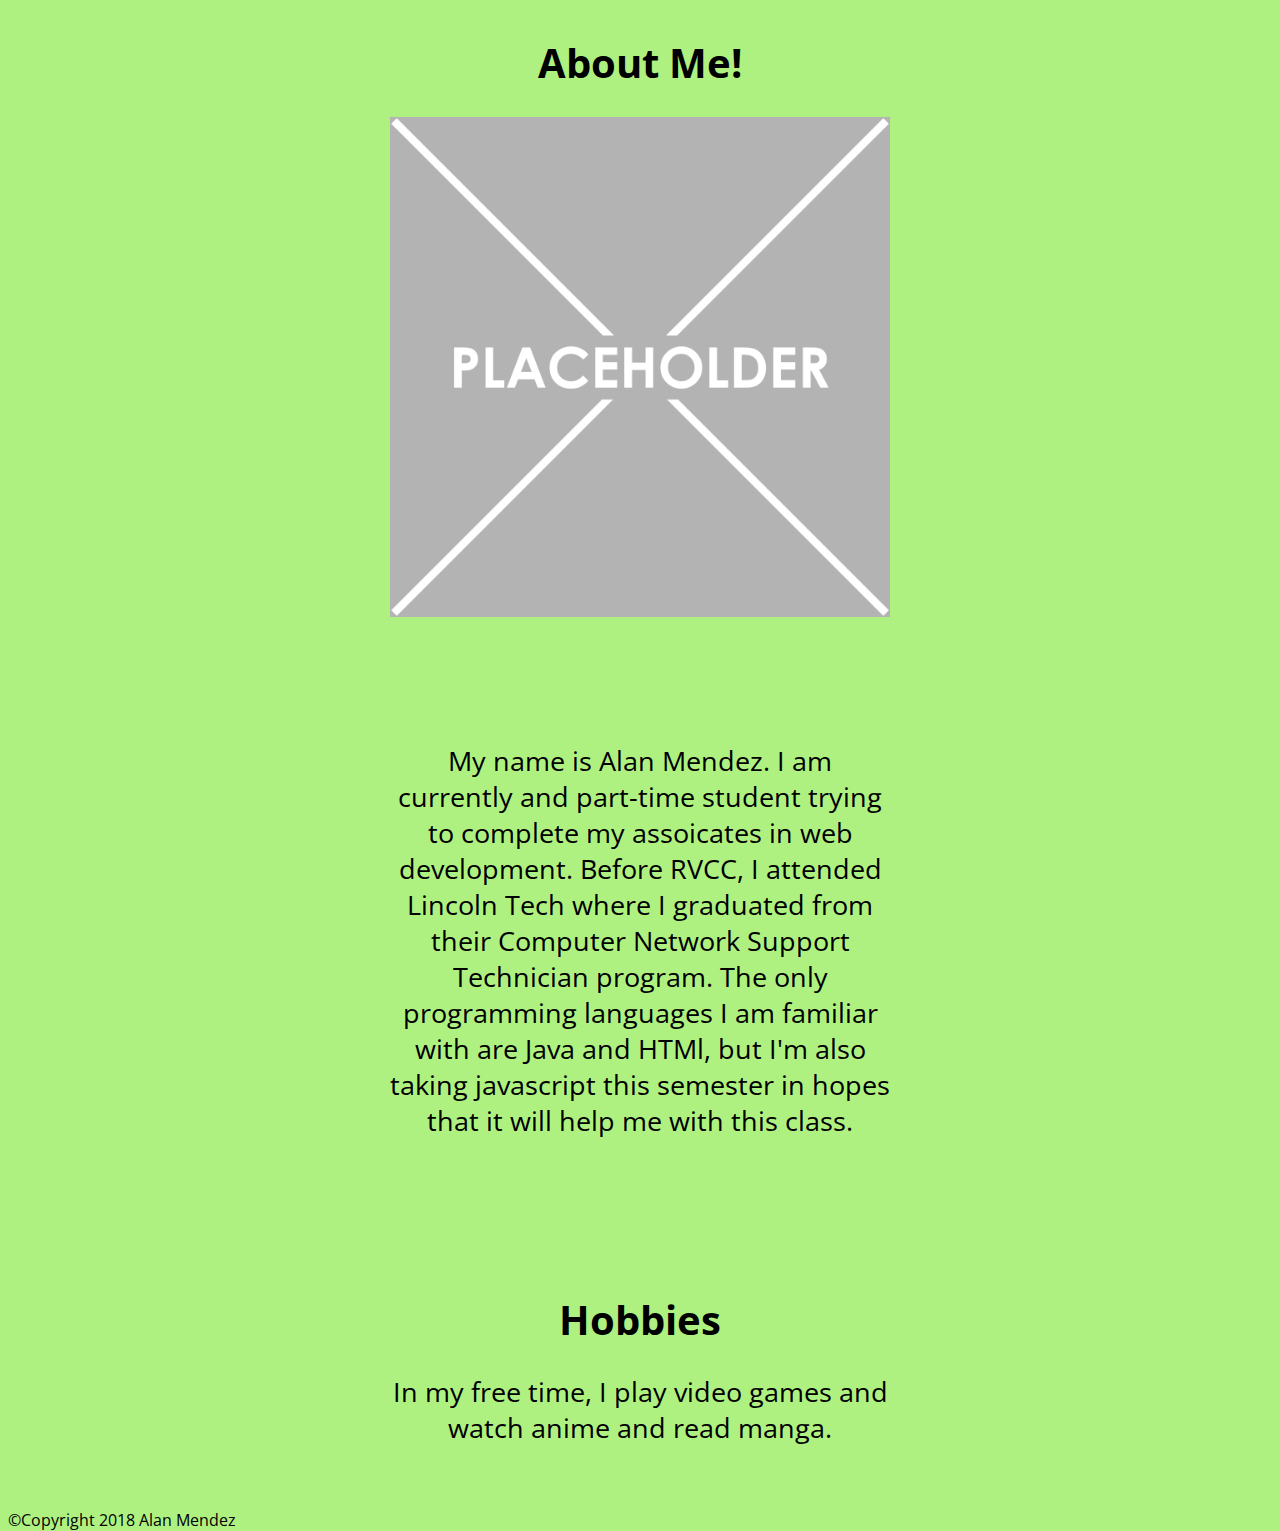
<file: aboutme/index.html>
<!doctype html>
<html lang="en">
   <meta name="viewport" content="width=device-width, initial-scale=1.0">
   <head>
      <link href="https://fonts.googleapis.com/css?family=Open+Sans|Open+Sans+Condensed:300" rel="stylesheet">
      <link rel="stylesheet" href="css/style.css">
      <title> About Me </title>
      <h1> About Me! </h1>
   </head>
   <body>
      <img src= "img/placeholder.png" alt="Image that says placeholder">
      <div>
         My name is Alan Mendez. I am currently and part-time student trying to complete my assoicates in web development.
         Before RVCC, I attended Lincoln Tech where I graduated from their Computer Network Support Technician program. The only programming languages I am familiar with are Java and HTMl, but I'm also taking javascript this semester in hopes that it will help me with this class. 
      </div>
      <div id=hobby>
         <h1>Hobbies</h1>
         In my free time, I play video games and watch anime and read manga.
      </div>
      <footer>
         &#169;Copyright 2018 Alan Mendez
      </footer>
   </body>
</html>
</file>
<file: aboutme/css/style.css>
html{
    background: #aff181;
    color: #000000;
    height: 100%
}
h1{
    text-align: center;
    font-size: 30pt;
    font-family: 'Open Sans', sans-serif;
          
}
img{
    height: 500px;
    width: 500px;
    margin-left: auto;
    margin-right: auto;
    padding-top: ;
    display: block;
}
body{
    min-height: 98%;
    display: grid;
    grid-template-rows: auto 1fr auto;
    grid-template-columns: 100%;   
}
div{
    text-align: center;
    font-family: 'Open Sans Condensed', sans-serif;
    font-size: 20pt;
    margin-top: 10%;
    margin-left: 30%;
    margin-right: 30%;
  
}
#hobby{
    text-align: center;
    font-family: 'Open Sans Condensed', sans-serif;
    font-size: 20pt;
    margin-left: 30%;
    margin-right: 30%;
    margin-bottom: 5%;
    
}
footer{
    font-family: 'Open Sans Condensed', sans-serif;
}
</file>
